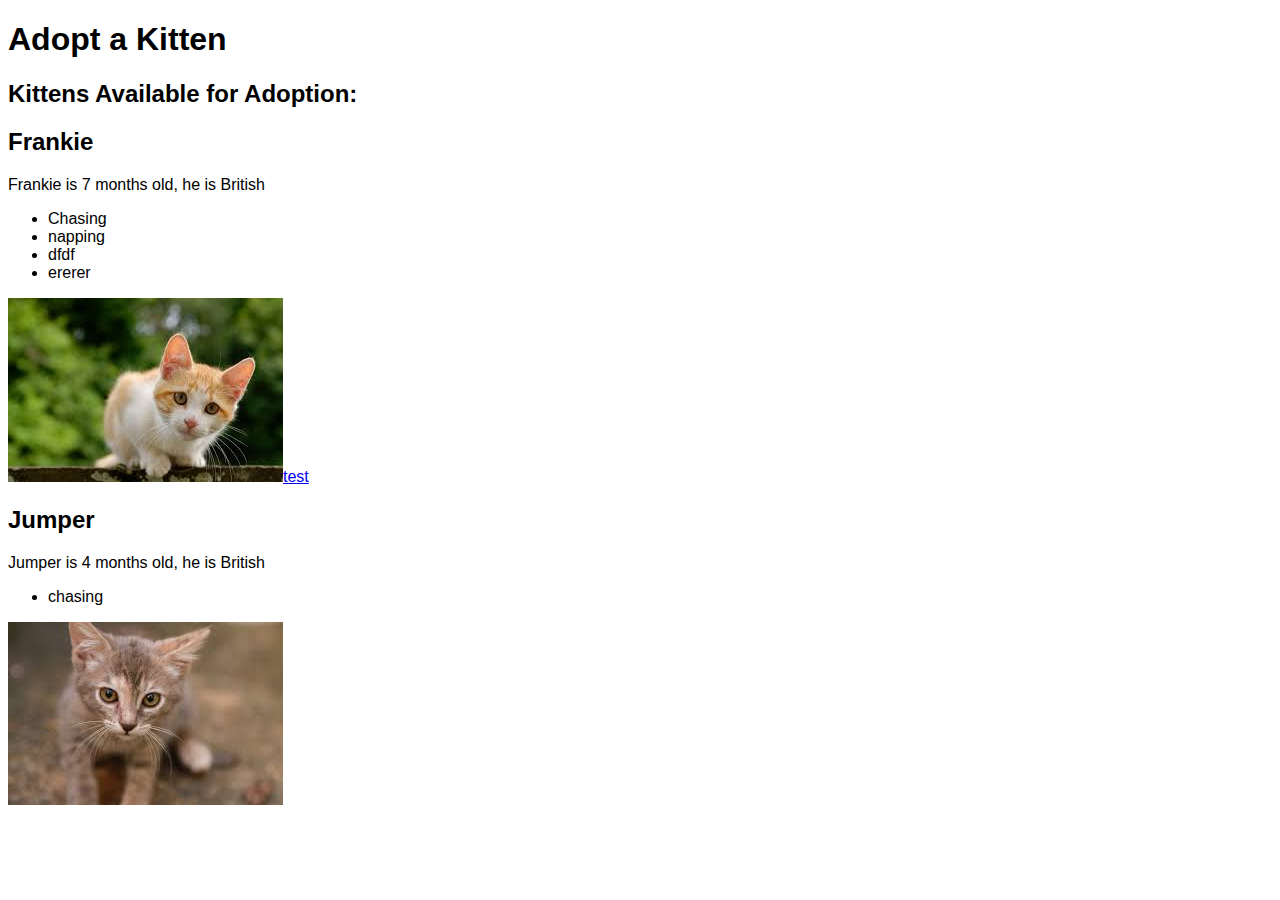
<file: class-06/demo/index.html>
<!DOCTYPE html>
<html>
  <head>
    <title>Adopt a Kitten</title>
    <link href="css/style.css" type="text/css" rel="stylesheet"/>
  </head>
  <body>
    <header>
      <h1>Adopt a Kitten</h1>
    </header>
    <main>
      <h2>Kittens Available for Adoption:</h2>
      <div id="kittenProfiles">
        <!-- generate this from js: -->
        <!-- <article>
          <h2>Frankie</h2>
          <p>Frankie is 3 months old, he is British</p>
          <ul>
            <li>Chasing</li>
            <li>Napping</li>
          </ul>
          <img src="./images/frankie.jpeg">
        </article> -->
      </div>
    </main>
    <footer>
    </footer>
    <script src="js/app.js"></script>
  </body>
</html>
</file>
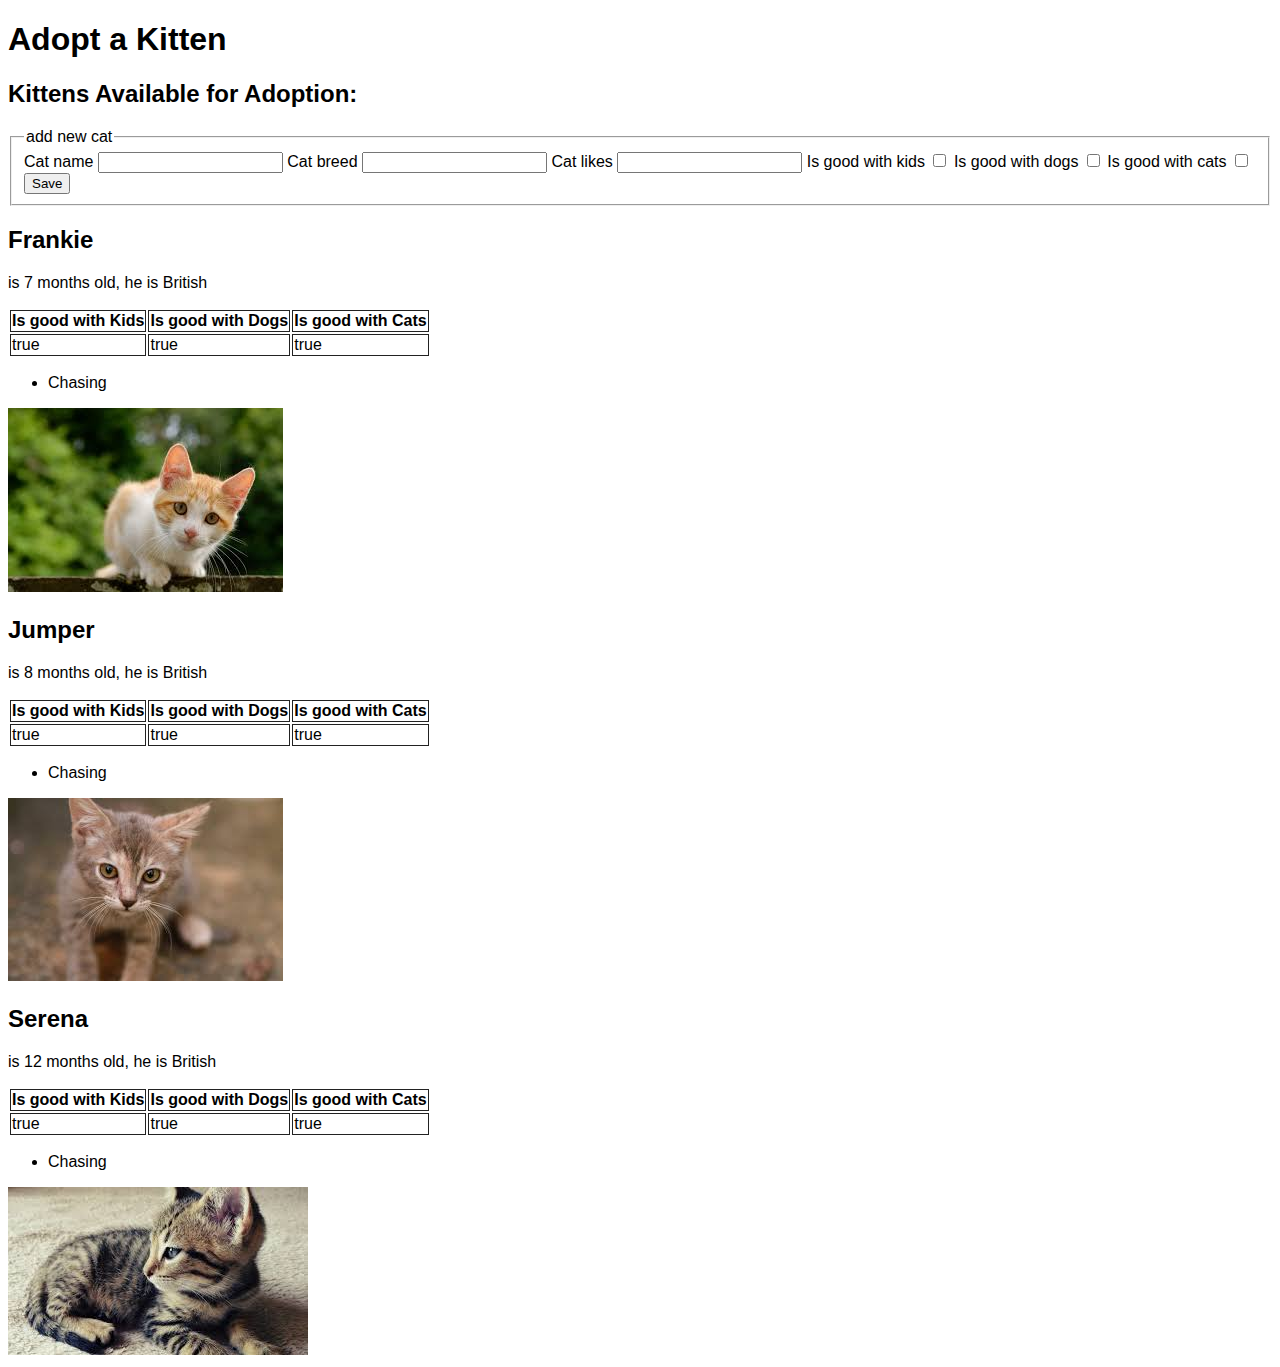
<file: class-09/demo/index.html>
<!DOCTYPE html>
<html>
  <head>
    <title>Adopt a Kitten</title>
    <link href="css/style.css" type="text/css" rel="stylesheet"/>
  </head>
  <body>
    <header>
      <h1>Adopt a Kitten</h1>
    </header>
    <main>
      <h2>Kittens Available for Adoption:</h2>

      <fieldset>
        <legend>add new cat</legend>
        <form id="catForm">
          <label for="catName">Cat name</label>
          <input type="text" name="" id="catName">
  
          <label for="catBreed">Cat breed</label>
          <input type="text" name="" id="catBreed">
  
          <label for="catLikes">Cat likes</label>
          <input type="text" name="" id="catLikes">
  
          <label for="isGoodWithKids">Is good with kids</label>
          <input type="checkbox" name="" id="isGoodWithKids">
  
          <label for="isGoodWithDogs">Is good with dogs</label>
          <input type="checkbox" name="" id="isGoodWithDogs">
  
          <label for="isGoodWithCats">Is good with cats</label>
          <input type="checkbox" name="" id="isGoodWithCats">
  
          <input type="submit" value="Save">
        </form> 
      </fieldset>
      

      <div id="kittenProfiles">
        <!-- generate this from js: -->
        <!-- <article>
          <h2>Frankie</h2>
          <p>Frankie is 3 months old, he is British</p>
          <ul>
            <li>Chasing</li>
            <li>Napping</li>
          </ul>
          <img src="./images/frankie.jpeg">
        </article> -->
      </div>
    </main>
    <footer>
    </footer>
    <script src="js/app.js"></script>
  </body>
</html>
</file>
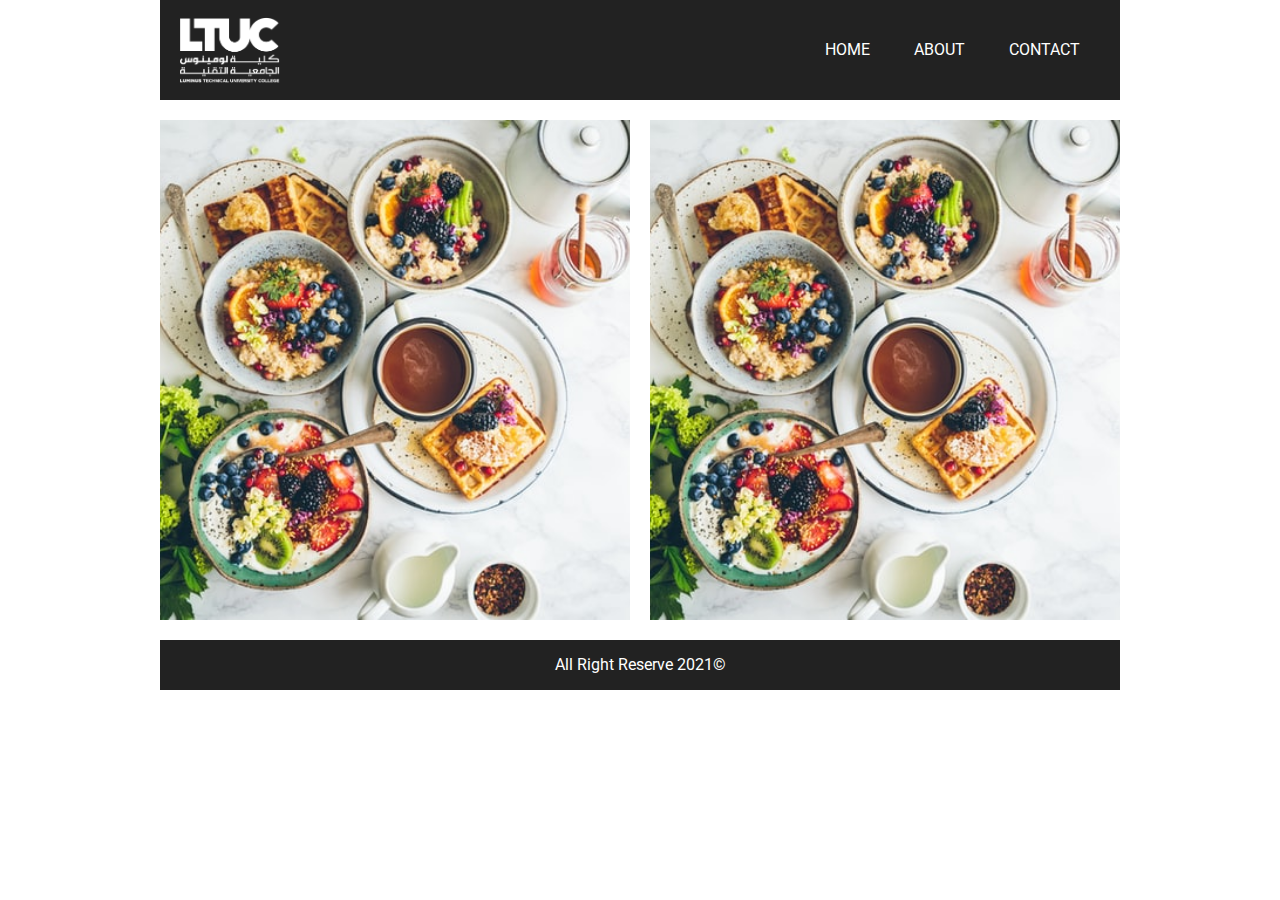
<file: class-11/demo/index.html>
<!-- 
  Created by: Waleed A. Afifi
  Email: waleed-afifi@windowslive.com
  GitHub: https://github.com/waleedafifi90
  LinkedIn: https://www.linkedin.com/in/walafifi/ 
-->

<!DOCTYPE html>
<html lang="en">
<head>
  <meta charset="UTF-8">
  <meta http-equiv="X-UA-Compatible" content="IE=edge">
  <meta name="viewport" content="width=device-width, initial-scale=1.0">
  <title>Class 11 Demo</title>
  <link rel="stylesheet" href="css/reset.css">
  <link rel="stylesheet" href="css/style.css">
</head>
<body>

  <section class="container">
    <header>
      <img src="./img/logo.png" alt="" class="logo">
      <nav>
        <a href="">Home</a>
        <a href="">About</a>
        <a href="">Contact</a>
      </nav>
    </header>

    <main>
      <section class="image-section" id="imageSection">
        <img src="" alt="img1" id="leftImage">
        <img src="" alt="img2" id="rightImage">
      </section>
    </main>
    
    <footer>
      <p>all right reserve 2021&copy;</p>
    </footer>
  </section>

  <script src="js/app.js"></script>

</body>
</html>
</file>
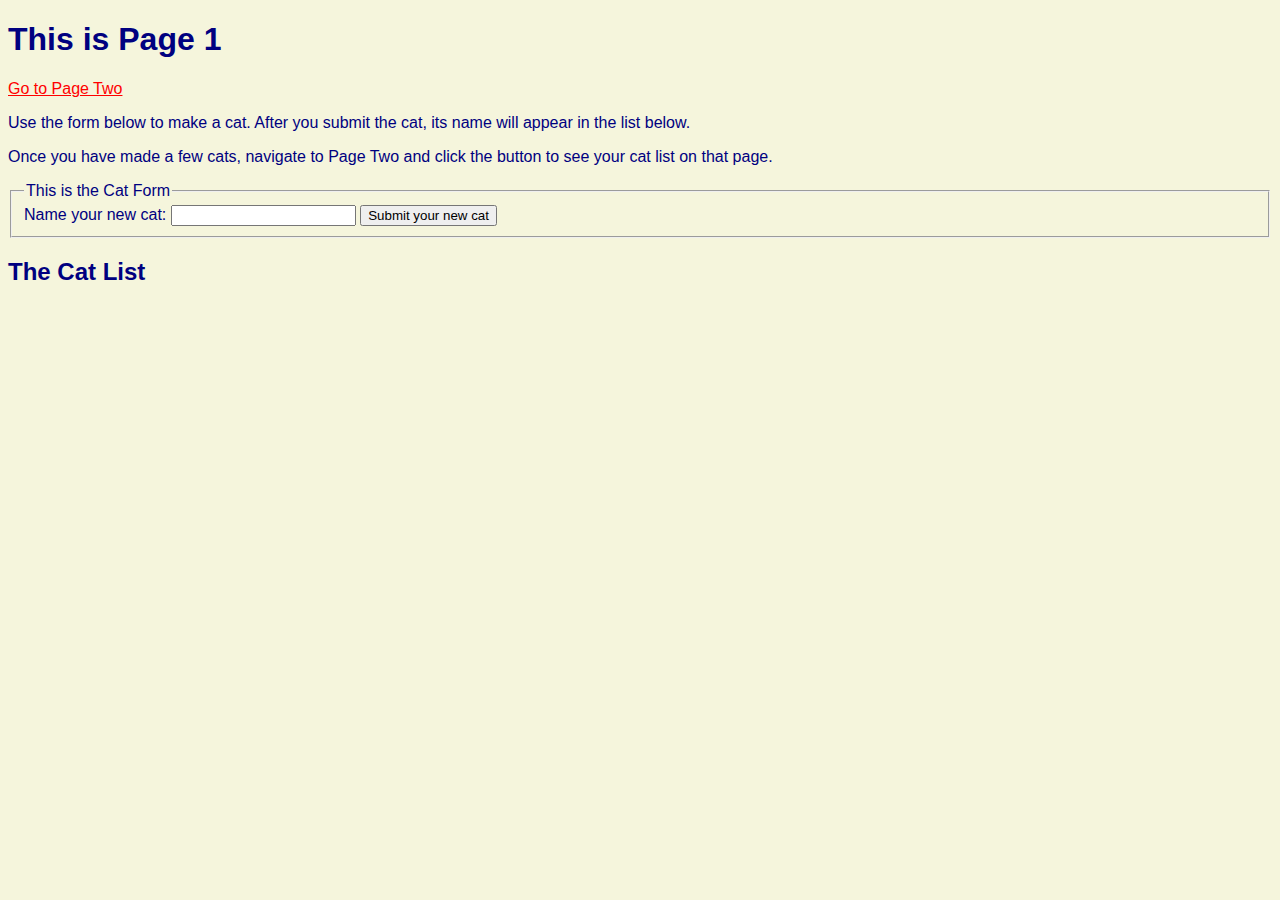
<file: class-14/demo/index.html>
<!DOCTYPE html>
<html>
  <head>
    <meta charset="utf-8">
    <title>Cats 1</title>
    <link rel="stylesheet" type="text/css" href="css/style.css" />
    <link rel="icon" type="image/x-icon" href="pawprint.png" />
  </head>
  
  <body id="one">
    <h1>This is Page 1</h1>
    <p><a href="two.html">Go to Page Two</a></p>
    <p>Use the form below to make a cat. After you submit the cat, its name will appear in the list below.</p>
    <p>Once you have made a few cats, navigate to Page Two and click the button to see your cat list on that page.</p>
    <form id="catform">
      <fieldset>
        <legend>This is the Cat Form</legend>
        <label>Name your new cat: <input name="kitteh" required /></label>
        <button type="submit">Submit your new cat</button>
      </fieldset>
    </form>
    <h2>The Cat List</h2>
    <ul id="catlist"></ul>
    <script src="js/app.js" type="text/javascript"></script>
    <script src="js/one.js" type="text/javascript"></script>
  </body>
</html>
</file>
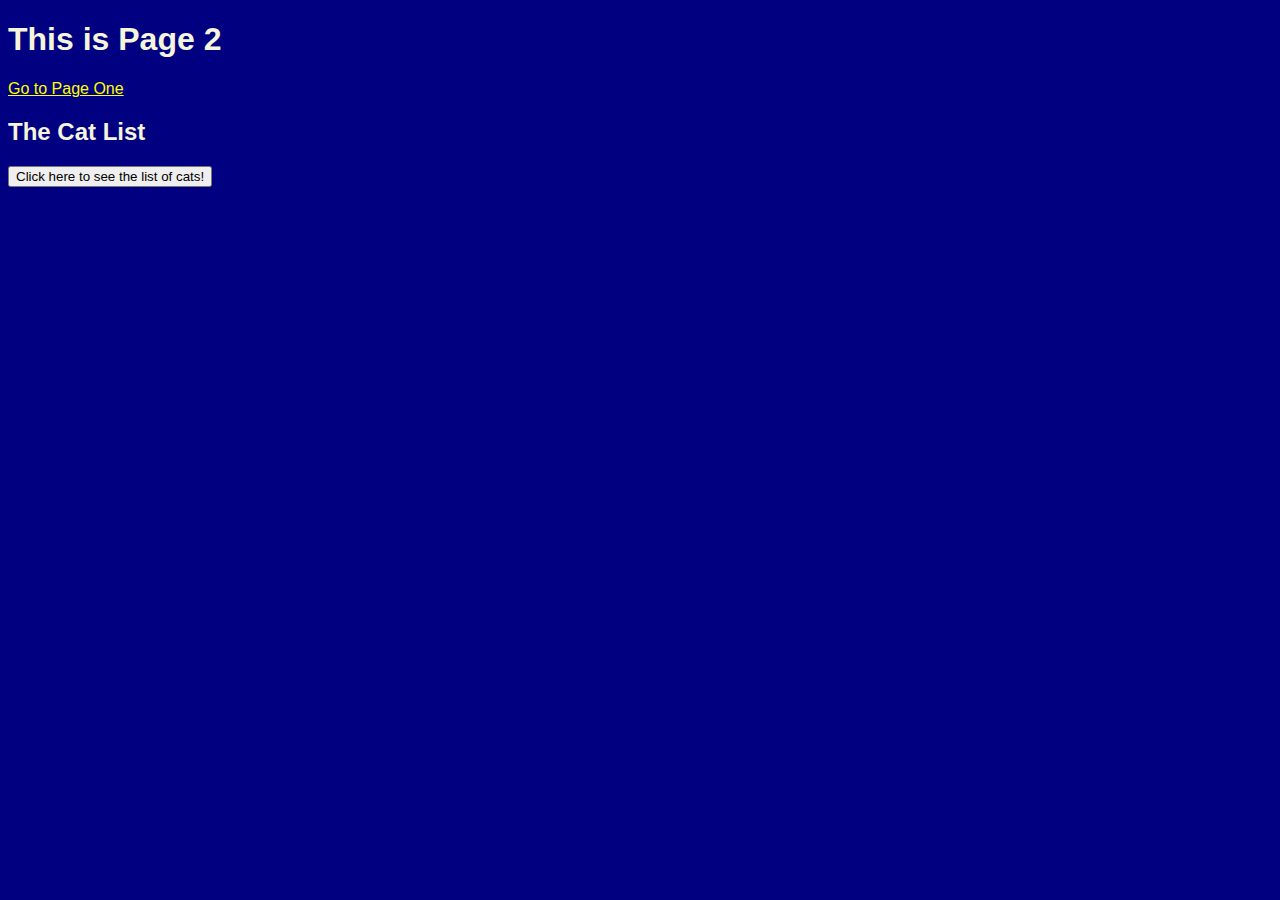
<file: class-14/demo/two.html>
<!DOCTYPE html>
<html>
  <head>
    <meta charset="utf-8">
    <title>Cats 2</title>
    <link rel="stylesheet" type="text/css" href="css/style.css" />
    <link rel="icon" type="image/x-icon" href="pawprint.png" />

  </head>
  <body id="two">
    <h1>This is Page 2</h1>
    <p><a href="index.html">Go to Page One</a></p>
    <h2>The Cat List</h2>
    <button id="catbutton">Click here to see the list of cats!</button>
    <ul id="catlist"></ul>

    <script src="js/app.js" type="text/javascript"></script>
    <script src="js/two.js" type="text/javascript"></script>
  </body>
</html>
</file>
<file: class-06/demo/css/style.css>
* {
  font-family: Arial, sans-serif;
}
</file>
<file: class-09/demo/css/style.css>
* {
  font-family: Arial, sans-serif;
}

th, td {
  border: 1px solid #222
}
</file>
<file: class-11/demo/css/style.css>
@import url('https://fonts.googleapis.com/css2?family=Roboto:wght@100;300;400;700;900&display=swap');

body {
  width: 960px;
  margin: auto;
  font-family: 'Roboto', sans-serif;
}

.container {
  display: grid;
  grid-template-rows: 100px auto 50px;
  gap: 20px;
}

header {
  background: #222;
  display: flex;
  align-items: center;
  justify-content: space-between;
  padding: 0 20px;
}

.logo {
  width: 100px;
}

header nav a {
  text-decoration: none;
  color: #fff;
  padding: 10px 20px;
  text-transform: uppercase;
  position: relative;
  transition: all 350ms;
}

header nav a:hover {
  background-color: #ffd369;
  color: #222
}

header nav a:hover::after {
  background: #fff;
  height: 3px;
  content: '';
  position: absolute;
  left: 0;
  bottom: 0;
  width: 100%;
}

/* header nav a:nth-child(1) {
  background-color: aqua;
}

header nav a:nth-child(2) {
  background-color: #ffd369;
} */

.image-section {
  display: grid;
  grid-template-columns: 1fr 1fr;
  gap: 20px;
}

.image-section img {
  width: 100%;
  height: 500px;
  object-fit: cover;
}

footer {
  background: #222;
  color: #fff;
  display: flex;
  align-items: center;
  justify-content: center;
  text-transform: capitalize;
}
</file>
<file: class-14/demo/css/style.css>
#one {
  font-family: Helvetica, sans-serif;
  color: navy;
  background: beige;
}

#two {
  font-family: Helvetica, sans-serif;
  color: beige;
  background: navy;
}

#one a {
  color: red;
}

#two a {
  color: yellow;
}
</file>
